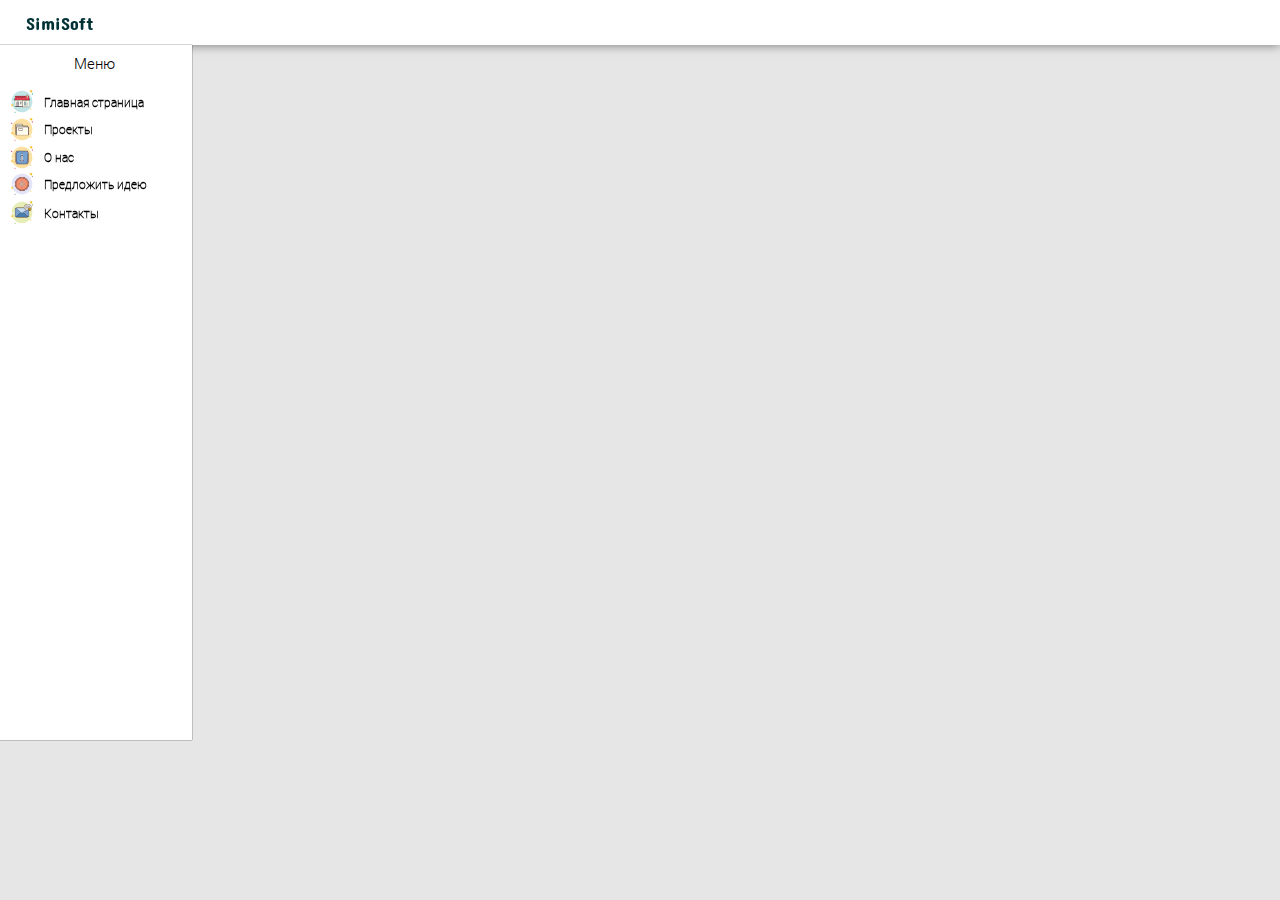
<file: index.html>
<!DOCTYPE html>
<html>
<head>
	<title>SimiSoft | Главная страница</title>
	<link rel = 'stylesheet' type = 'text/css' href = 'app/css/main.css'>
	<link rel = 'shortcut icon' href = 'app/imgs/logo.png' type = 'image/png'>

</head>
<body>

	<div class = 'module' id = 'top-container'>
		<img src = 'app/imgs/menu.png' id = 'btn-menu'>
		<div id = 'popup-menu' class = 'popup-menu'>

			<div class = 'logo-div-menu'>
				<a class = 'name-menu'>Меню</a>
			</div>

			<a class = 'home-url' href = 'index.html'>
				<img class = 'home-url-img' src = 'app/imgs/home.png'>
				<h1 class = 'home-h'>Главная страница</h1>
			</a>

			<a class = 'projects-url' href = 'projects.html'>
				<img class = 'home-url-img' src = 'app/imgs/close-folder.png'>
				<h1 class = 'home-h'>Проекты</h1>
			</a>

			<a class = 'about-url' href = 'about.html'>
				<img class = 'home-url-img' src = 'app/imgs/info.png'>
				<h1 class = 'home-h'>О нас</h1>
			</a>

			<a class = 'new-idea-url' href = 'new-idea.html'>
				<img class = 'home-url-img' src = 'app/imgs/plus.png'>
				<h1 class = 'home-h'>Предложить идею</h1>
			</a>

			<a class = 'contacts-url' href = 'contacts.html'>
				<img class = 'home-url-img' src = 'app/imgs/email.png'>
				<h1 class = 'home-h'>Контакты</h1>
			</a>

			<!--<a id = 'close' href = ''>
				<img class = 'home-url-img' src = 'app/imgs/close.png'>
				<h1 class = 'home-h'>Закрыть меню</h1>
			</a>-->

		</div>
		<a href = '' class = 'logo-box'>
			SimiSoft
		</a>
	</div>

	<div id = 'bottom-menu'>

		<a href = 'index.html' class = 'mob-urls-img-bottom-menu'>
			<img src = 'app/imgs/home.png' alt="" width = '16%'>
		</a>

		<a href = 'projects.html' class = 'mob-urls-img-bottom-menu'>
			<img src = 'app/imgs/open-folder.png' alt="" width = '16%'>
		</a>

		<a href = 'new-idea.html' class = 'mob-urls-img-bottom-menu'>
			<img src = 'app/imgs/plus.png' alt="" width = '16%'>
		</a>

		<a href = 'about.html' class = 'mob-urls-img-bottom-menu'>
			<img src = 'app/imgs/info.png' alt="" width = '16%'>
		</a>

		<a href = 'contacts.html' class = 'mob-urls-img-bottom-menu'>
			<img src = 'app/imgs/peoples.png' alt="" width = '16%'>
		</a>

	</div>

	<script type="text/javascript">
		let popup = document.getElementById('popup-menu'),
			popupBtn = document.getElementById('btn-menu'),
			popupClose = document.querySelector('.close');

			popupBtn.onclick = function() {
					popup.style.display = 'block';
				}

			popupClose.onclick = function() {
				popup.style.display = 'none';
			}
	</script>

</body>
</html>
</file>
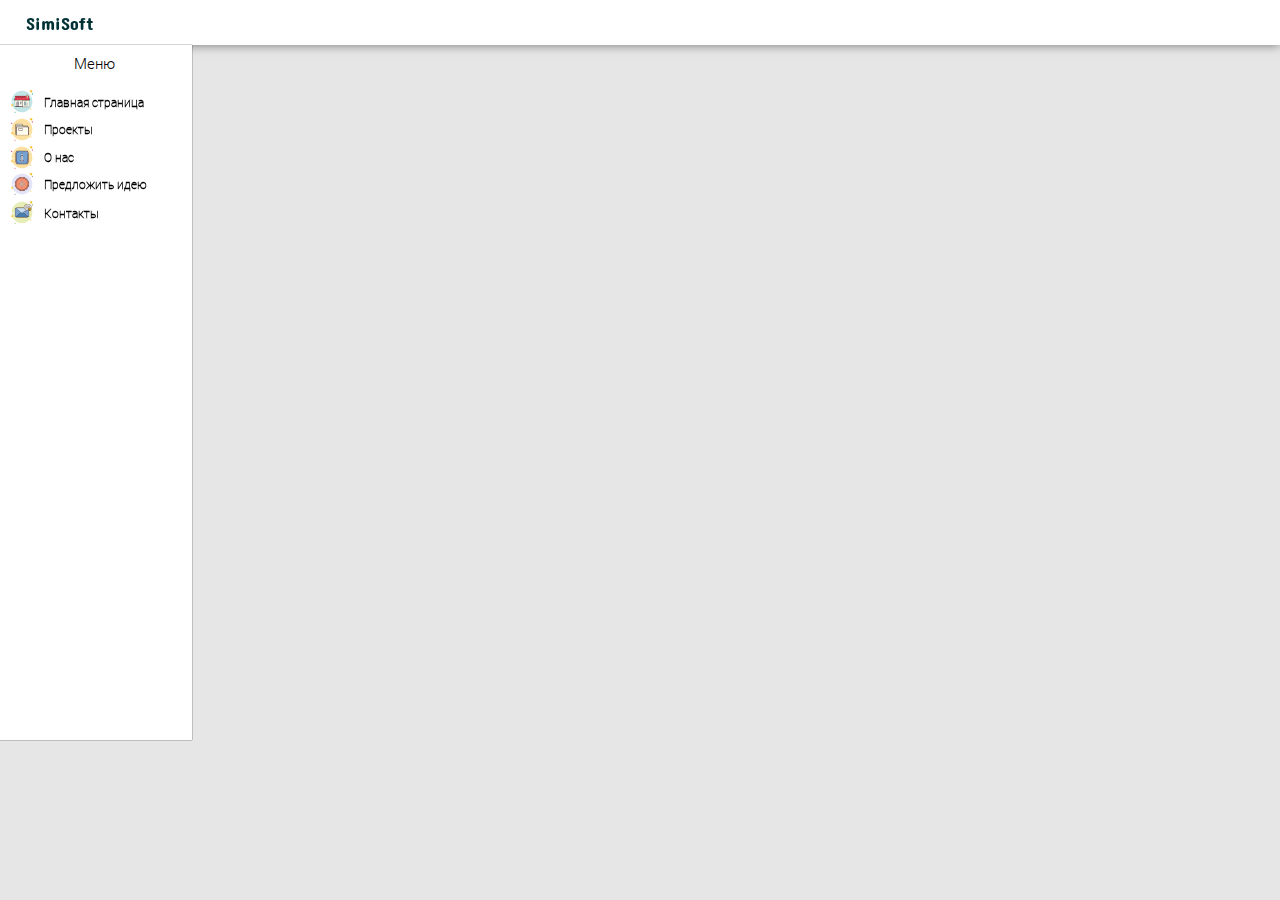
<file: contacts.html>
<!DOCTYPE html>
<html>
<head>
	<title>SimiSoft | Главная страница</title>
	<link rel = 'stylesheet' type = 'text/css' href = 'app/css/main.css'>
	<link rel = 'shortcut icon' href = 'app/imgs/logo.png' type = 'image/png'>

</head>
<body>

	<div class = 'module' id = 'top-container'>
		<img src = 'app/imgs/menu.png' id = 'btn-menu'>
		<div id = 'popup-menu' class = 'popup-menu'>

			<div class = 'logo-div-menu'>
				<a class = 'name-menu'>Меню</a>
			</div>

			<a class = 'home-url' href = 'index.html'>
				<img class = 'home-url-img' src = 'app/imgs/home.png'>
				<h1 class = 'home-h'>Главная страница</h1>
			</a>

			<a class = 'projects-url' href = 'projects.html'>
				<img class = 'home-url-img' src = 'app/imgs/close-folder.png'>
				<h1 class = 'home-h'>Проекты</h1>
			</a>

			<a class = 'about-url' href = 'about.html'>
				<img class = 'home-url-img' src = 'app/imgs/info.png'>
				<h1 class = 'home-h'>О нас</h1>
			</a>

			<a class = 'new-idea-url' href = 'new-idea.html'>
				<img class = 'home-url-img' src = 'app/imgs/plus.png'>
				<h1 class = 'home-h'>Предложить идею</h1>
			</a>

			<a class = 'contacts-url' href = 'contacts.html'>
				<img class = 'home-url-img' src = 'app/imgs/email.png'>
				<h1 class = 'home-h'>Контакты</h1>
			</a>

			<!--<a id = 'close' href = ''>
				<img class = 'home-url-img' src = 'app/imgs/close.png'>
				<h1 class = 'home-h'>Закрыть меню</h1>
			</a>-->

		</div>
		<a href = '' class = 'logo-box'>
			SimiSoft
		</a>
	</div>

	<div id = 'bottom-menu'>

		<a href = 'index.html' class = 'mob-urls-img-bottom-menu'>
			<img src = 'app/imgs/home.png' alt="" width = '16%'>
		</a>

		<a href = 'projects.html' class = 'mob-urls-img-bottom-menu'>
			<img src = 'app/imgs/open-folder.png' alt="" width = '16%'>
		</a>

		<a href = 'new-idea.html' class = 'mob-urls-img-bottom-menu'>
			<img src = 'app/imgs/plus.png' alt="" width = '16%'>
		</a>

		<a href = 'about.html' class = 'mob-urls-img-bottom-menu'>
			<img src = 'app/imgs/info.png' alt="" width = '16%'>
		</a>

		<a href = 'contacts.html' class = 'mob-urls-img-bottom-menu'>
			<img src = 'app/imgs/peoples.png' alt="" width = '16%'>
		</a>

	</div>

	<div class = 'contacts-div'>
		
	</div>

	<script type="text/javascript">
		let popup = document.getElementById('popup-menu'),
			popupBtn = document.getElementById('btn-menu'),
			popupClose = document.querySelector('.close');

			popupBtn.onclick = function() {
					popup.style.display = 'block';
				}

			popupClose.onclick = function() {
				popup.style.display = 'none';
			}
	</script>

</body>
</html>
</file>
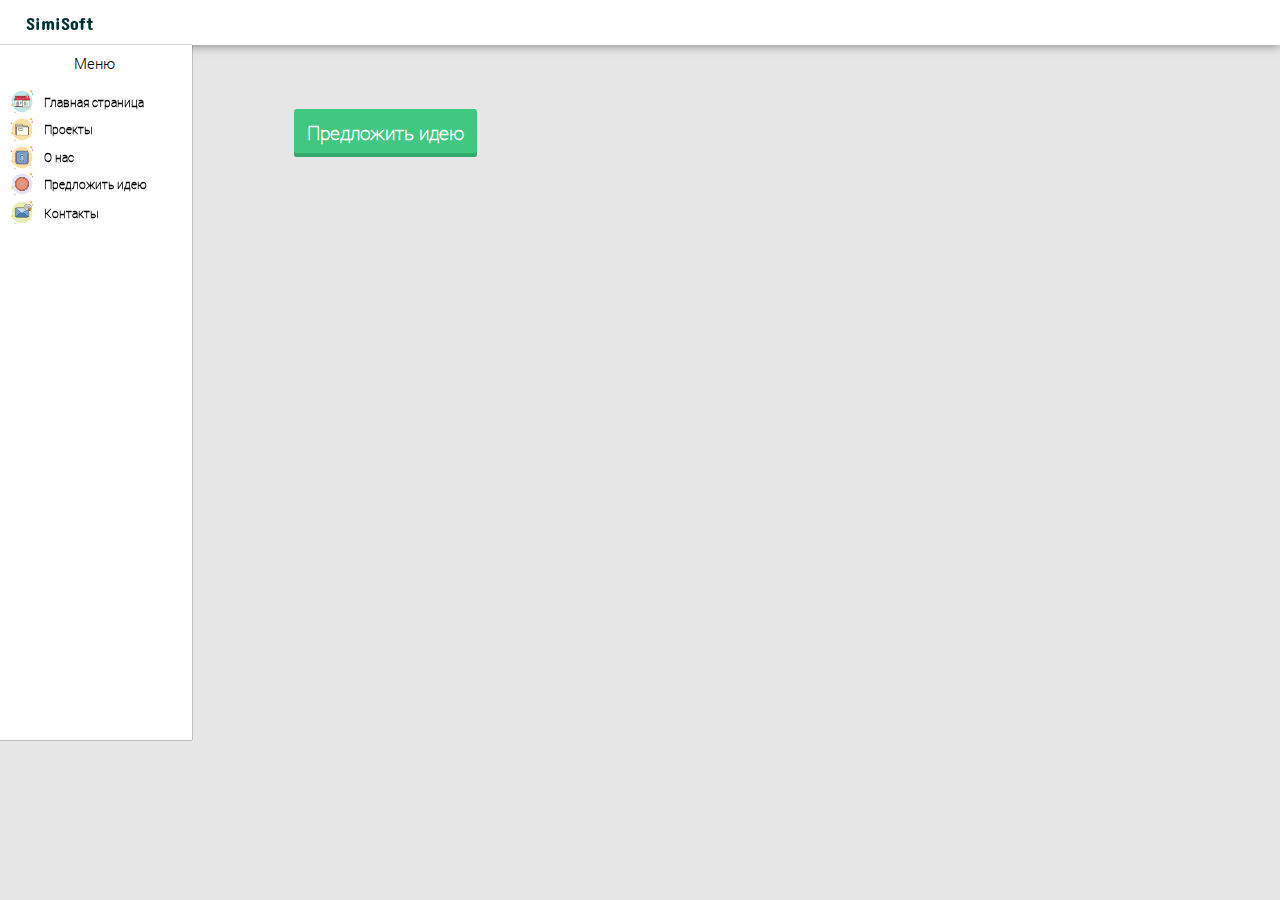
<file: new-idea.html>
<!DOCTYPE html>
<html>
<head>
	<title>SimiSoft | Главная страница</title>
	<link rel = 'stylesheet' type = 'text/css' href = 'app/css/main.css'>
	<link rel = 'shortcut icon' href = 'app/imgs/logo.png' type = 'image/png'>

</head>
<body>

	<div class = 'module' id = 'top-container'>
		<img src = 'app/imgs/menu.png' id = 'btn-menu'>
		<div id = 'popup-menu' class = 'popup-menu'>

			<div class = 'logo-div-menu'>
				<a class = 'name-menu'>Меню</a>
			</div>

			<a class = 'home-url' href = 'index.html'>
				<img class = 'home-url-img' src = 'app/imgs/home.png'>
				<h1 class = 'home-h'>Главная страница</h1>
			</a>

			<a class = 'projects-url' href = 'projects.html'>
				<img class = 'home-url-img' src = 'app/imgs/close-folder.png'>
				<h1 class = 'home-h'>Проекты</h1>
			</a>

			<a class = 'about-url' href = 'about.html'>
				<img class = 'home-url-img' src = 'app/imgs/info.png'>
				<h1 class = 'home-h'>О нас</h1>
			</a>

			<a class = 'new-idea-url' href = 'new-idea.html'>
				<img class = 'home-url-img' src = 'app/imgs/plus.png'>
				<h1 class = 'home-h'>Предложить идею</h1>
			</a>

			<a class = 'contacts-url' href = 'contacts.html'>
				<img class = 'home-url-img' src = 'app/imgs/email.png'>
				<h1 class = 'home-h'>Контакты</h1>
			</a>

			<!--<a id = 'close' href = ''>
				<img class = 'home-url-img' src = 'app/imgs/close.png'>
				<h1 class = 'home-h'>Закрыть меню</h1>
			</a>-->

		</div>
		<a href = '' class = 'logo-box'>
			SimiSoft
		</a>
	</div>

	<div id = 'bottom-menu'>

		<a href = 'index.html' class = 'mob-urls-img-bottom-menu'>
			<img src = 'app/imgs/home.png' alt="" width = '16%'>
		</a>

		<a href = 'projects.html' class = 'mob-urls-img-bottom-menu'>
			<img src = 'app/imgs/open-folder.png' alt="" width = '16%'>
		</a>

		<a href = 'new-idea.html' class = 'mob-urls-img-bottom-menu'>
			<img src = 'app/imgs/plus.png' alt="" width = '16%'>
		</a>

		<a href = 'about.html' class = 'mob-urls-img-bottom-menu'>
			<img src = 'app/imgs/info.png' alt="" width = '16%'>
		</a>

		<a href = 'contacts.html' class = 'mob-urls-img-bottom-menu'>
			<img src = 'app/imgs/peoples.png' alt="" width = '16%'>
		</a>

	</div>

	<div class = 'new-idea-div'>
		<span id = 'btn-idea'>Предложить идею</span>
		<div id = 'popup-idea' class = 'popup-idea'>
			<span class = 'close-idea'>&times;</span>
		</div>
	</div>

	<script type="text/javascript">
		let popup = document.getElementById('popup-idea'),
			popupBtn = document.getElementById('btn-idea'),
			popupClose = document.querySelector('.close-idea');

			popupBtn.onclick = function() {
					popup.style.display = 'block';
				}

			popupClose.onclick = function() {
				popup.style.display = 'none';
			}
	</script>

</body>
</html>
</file>
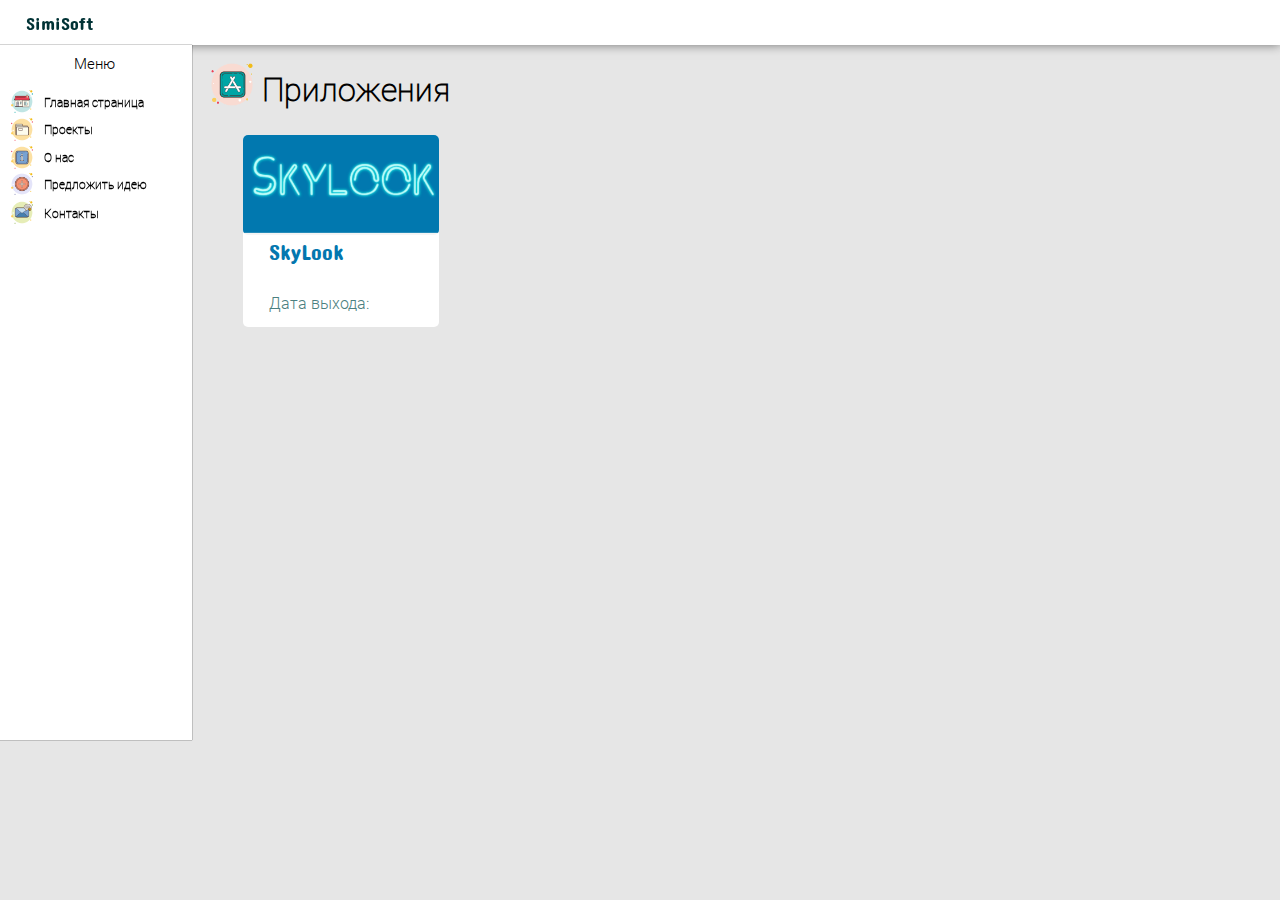
<file: projects.html>
<!DOCTYPE html>
<html>
<head>
	<title>SimiSoft | Главная страница</title>
	<link rel = 'stylesheet' type = 'text/css' href = 'app/css/main.css'>
	<link rel = 'shortcut icon' href = 'app/imgs/logo.png' type = 'image/png'>

</head>
<body>

	<div class = 'module' id = 'top-container'>
		<img src = 'app/imgs/menu.png' id = 'btn-menu'>
		<div id = 'popup-menu' class = 'popup-menu'>

			<div class = 'logo-div-menu'>
				<a class = 'name-menu'>Меню</a>
			</div>

			<a class = 'home-url' href = 'index.html'>
				<img class = 'home-url-img' src = 'app/imgs/home.png'>
				<h1 class = 'home-h'>Главная страница</h1>
			</a>

			<a class = 'projects-url' href = 'projects.html'>
				<img class = 'home-url-img' src = 'app/imgs/close-folder.png'>
				<h1 class = 'home-h'>Проекты</h1>
			</a>

			<a class = 'about-url' href = 'about.html'>
				<img class = 'home-url-img' src = 'app/imgs/info.png'>
				<h1 class = 'home-h'>О нас</h1>
			</a>

			<a class = 'new-idea-url' href = 'new-idea.html'>
				<img class = 'home-url-img' src = 'app/imgs/plus.png'>
				<h1 class = 'home-h'>Предложить идею</h1>
			</a>

			<a class = 'contacts-url' href = 'contacts.html'>
				<img class = 'home-url-img' src = 'app/imgs/email.png'>
				<h1 class = 'home-h'>Контакты</h1>
			</a>

			<!--<a id = 'close' href = ''>
				<img class = 'home-url-img' src = 'app/imgs/close.png'>
				<h1 class = 'home-h'>Закрыть меню</h1>
			</a>-->

		</div>
		<a href = '' class = 'logo-box'>
			SimiSoft
		</a>
	</div>

	<div id = 'bottom-menu'>

		<a href = 'index.html' class = 'mob-urls-img-bottom-menu'>
			<img src = 'app/imgs/home.png' alt="" width = '16%'>
		</a>

		<a href = 'projects.html' class = 'mob-urls-img-bottom-menu'>
			<img src = 'app/imgs/open-folder.png' alt="" width = '16%'>
		</a>

		<a href = 'new-idea.html' class = 'mob-urls-img-bottom-menu'>
			<img src = 'app/imgs/plus.png' alt="" width = '16%'>
		</a>

		<a href = 'about.html' class = 'mob-urls-img-bottom-menu'>
			<img src = 'app/imgs/info.png' alt="" width = '16%'>
		</a>

		<a href = 'contacts.html' class = 'mob-urls-img-bottom-menu'>
			<img src = 'app/imgs/peoples.png' alt="" width = '16%'>
		</a>

	</div>

	<div class = 'projects-div'>
		<img class = 'as-img' src = 'app/imgs/appstore.png' alt = ''><h1 class = 'name1-prjs'>Приложения</h1>
		<div class = 'project-div'>
			<img class = 'skylook-img' src = 'app/imgs/skylook.png' alt="">
			<a href = '' class = 'name-prj1'>SkyLook</a>
			<a href = '' class = 'opisanie'>Дата выхода: </a>
		</div>

	</div>

	<script type="text/javascript">
		let popup = document.getElementById('popup-menu'),
			popupBtn = document.getElementById('btn-menu'),
			popupClose = document.getElementById('close');

			popupBtn.onclick = function() {
					popup.style.display = 'block';
				}

			popupClose.onclick = function() {
				popup.style.display = 'none';
			}
	</script>

</body>
</html>
</file>
<file: app/css/main.css>
/*
	Общие стили
*/

* {
	margin: 0;
	padding: 0;
	text-decoration: none;
	list-style: none;
}

body {
	background: #e6e6e6;
}

@font-face {
	font-family: ConcertOne; /* Имя шрифта */
    src: url(../../fonts/ConcertOne.ttf); /* Путь к файлу со шрифтом */
}

@font-face {
	font-family: Quicksand; /* Имя шрифта */
    src: url(../../fonts/Quicksand.ttf); /* Путь к файлу со шрифтом */
}

@font-face {
	font-family: Roboto-Light; /* Имя шрифта */
    src: url(../../fonts/Roboto-Light.ttf); /* Путь к файлу со шрифтом */
}

@font-face {
	font-family: Roboto-Thin; /* Имя шрифта */
    src: url(../../fonts/Roboto-Thin.ttf); /* Путь к файлу со шрифтом */
}

/*
	Верхний модуль
*/

@media only screen and (min-device-width: 480px){

#top-container {
	width: 100%;
	height: 3.5vw;
	background: #fff;
	position: fixed;
	box-shadow: 0 0 10px rgba(0,0,0,0.5);
	z-index: 2;
}

#btn-menu {
	width: 2%;
	margin: .8% 1.3%;
	display: none;
}

#btn-menu:hover {
	cursor: pointer;
}

.popup-menu {
	width: 15%;
	height: 54.3vw;
	background: #fff;
	margin-top: 3.5vw;
	position: absolute;
	overflow: auto;
	display: block;
	transition: 0.5s all;
	box-shadow: 0 0 1px;
}

.logo-box {
	position: absolute;
	font-size: 1.4vw;
	margin: .9% 2%;
	color: rgb(0, 50, 53);
	font-family: 'ConcertOne', cursive;
}

.logo-div-menu {
	padding: .8vw 5.8vw;
	background: #fff;
}

.name-menu {
	font-size: 1.2vw;
	font-family: 'Roboto-Light', cursive;
}

.home-url-img {
	width: 15%;
	margin: 0% 4%;
}

.home-url {
	margin-top: 2%;
	width: 100%;
	margin-right: 1%; 
	position: absolute;
	color: #000;
	height: 2.2vw;
	padding: 0vw 0vw;
	transition: 0.5s all;
	float: left;
}

.about-url {
	margin-top: 31%;
	width: 100%;
	margin-right: 1%; 
	position: absolute;
	color: #000;
	height: 2.2vw;
	padding: 0vw 0vw;
	transition: 0.5s all;
	float: left;
}

#close {
	margin-top: 290%;
	width: 100%;
	margin-right: 1%; 
	position: absolute;
	color: #000;
	height: 2.2vw;
	padding: 0vw 0vw;
	transition: 0.5s all;
	float: left;
}

.new-idea-url {
	margin-top: 45%;
	width: 100%;
	margin-right: 1%; 
	position: absolute;
	color: #000;
	height: 2.2vw;
	padding: 0vw 0vw;
	transition: 0.5s all;
	float: left;
}

.contacts-url {
	margin-top: 60%;
	width: 100%;
	margin-right: 1%; 
	position: absolute;
	color: #000;
	height: 2.2vw;
	padding: 0vw 0vw;
	transition: 0.5s all;
	float: left;
}

.projects-url {
	margin-top: 16.5%;
	width: 100%;
	margin-right: 1%; 
	position: absolute;
	color: #000;
	height: 2.2vw;
	padding: 0vw 0vw;
	transition: 0.5s all;
	float: left;
}

.home-h {
	position: absolute;
	font-size: .9vw;
	margin: -1.9vw 3.4vw;
	font-family: 'Roboto-Thin', cursive;
}

.home-h:hover {
	cursor: pointer;
}

.home-h:hover ~ .home-url {
 	background: #2B7CD3;
 }

.home-url:hover {
	background: #2B7CD3;
	transition: 0.5s all;
}

.about-url:hover {
	background: #2B7CD3;
	transition: 0.5s all;
}

.projects-url:hover {
	background: #2B7CD3;
	transition: 0.5s all;
}

.new-idea-url:hover {
	background: #2B7CD3;
	transition: 0.5s all;
}

.contacts-url:hover {
	background: #2B7CD3;
	transition: 0.5s all;
}

#close:hover {
	background: #2B7CD3;
	transition: 0.5s all;
}

/*
	Файл с проектами
*/

.projects-div {
	width: 85%;
	height: 46vw;
	background: #e6e6e6;
	margin: 3.49%  15%;
	position: absolute;
}

.as-img {
	width: 5%;
	padding: 1vw 1vw;
}

.name1-prjs {
	margin-left: 5.5vw;
	margin-top: -4.5vw;
	font-family: 'Roboto-Thin', cursive;
}

.project-div {
	width: 18%;
	height: 15vw;
	background: #fff;
	margin: 2vw 4vw;
	border-radius:  5px;
}

.skylook-img {
	width: 100%;
	border-radius: 5px;
}

.name-prj1 {
	font-size: 1.7vw;
	color: #0377AF;
	font-family: 'ConcertOne', cursive;
	margin: 0vw 2vw;
	float: left;
}

.opisanie {
	margin: 3vw 2vw;
	float: left;
	color: #4B8080;
	font-family: 'Roboto-Light', cursive;
}

/*
	Файл с контактами
*/


/*
	Файл с предложением идеи
*/

.new-idea-div {
	width: 85%;
	height: 43vw;
	background: #e6e6e6;
	margin-left: 15%;
	margin-top: 3.5vw;
	float: left;
}

#btn-idea {
		font-weight: 700;
  		color: white;
  		font-size: 1.5vw;
  		text-decoration: none;
  		padding: 1vw 1vw;
  		border-radius: 3px;
  		background: rgb(64,199,129);
  		box-shadow: 0 -.3vw rgb(53,167,110) inset;
  		transition: 0.2s;
  		margin: 5vw 8vw;
  		float: left;
  		font-family: 'Roboto-Thin', cursive;
	}

	#btn-idea:hover {
		background: rgb(53, 167, 110);
		cursor: pointer;
	}

	#btn-idea:active {
		background: rgb(33,147,90);
  		box-shadow: 0 3px rgb(33,147,90) inset;
	}

#popup-idea {
	width: 45%;
	height: 54.3vw;
	background: #fff;
	margin-top: 0vw;
	position: absolute;
	overflow: auto;
	display: none;
	transition: 0.5s all;
	border-radius: 6px;
	box-shadow: 0 0 10px;
}

.close-idea {
	float: right;
	font-size: 1vw;
	margin-right: .4vw;
}

.close-idea:hover {
	cursor: pointer;
}

#bottom-menu {
	display: none;
}

.popup-idea {
	display: none;
}


}



/*


			Мобильная версия


*/

@media only screen and (max-device-width: 480px) {
	div#top-container {
		display: none;
	}
	div#bottom-menu {
		position:fixed;
   		bottom:0;
  		width:100%;
   		height: 18vw; 
   		background:#fff;
   		display: block;
	}

	.mob-urls-img-bottom-menu {
		padding: 0 1.8vw;
	}

	.projects-div {
		width: 100%;
		height: 46vw;
		background: #e6e6e6;
		margin: 2%  0%;
		position: absolute;
	}

	.as-img {
		width: 15%;
		padding: 1vw 1vw;
	}

	.name1-prjs {
		margin-left: 18vw;
		margin-top: -11vw;
		font-size: 6vw;
		font-family: 'Roboto-Thin', cursive;
	}

	.project-div {
		width: 35%;
		height: 40vw;
		background: #fff;
		margin: 2vw 7vw;
		border-radius:  5px;
		margin-top: 4vw;
	}

	.skylook-img {
		width: 100%;
		border-radius: 5px;
	}

	.name-prj1 {
		font-size: 6vw;
		color: #0377AF;
		font-family: 'ConcertOne', cursive;
		margin: 3vw 2vw;
		float: left;
	}

	.opisanie {
		margin: 15vw -22vw;
		float: left;
		font-size: 2.8vw;
		color: #4B8080;
		font-family: 'Roboto-Light', cursive;
	}

	#btn-idea {
		font-weight: 700;
  		color: white;
  		font-size: 5vw;
  		text-decoration: none;
  		padding: 1.5vw 1.5vw;
  		border-radius: 3px;
  		background: rgb(64,199,129);
  		box-shadow: 0 -1vw rgb(53,167,110) inset;
  		transition: 0.2s;
  		margin: 5vw 8vw;
  		float: left;
  		font-family: 'Roboto-Thin', cursive;
	}

	#btn-idea:hover {
		background: rgb(53, 167, 110);
	}

	#btn-idea:active {
		background: rgb(33,147,90);
  		box-shadow: 0 3px rgb(33,147,90) inset;
	}

	.new-idea-div {
		width: 85%;
		height: 43vw;
		background: #e6e6e6;
		margin-left: 0%;
		margin-top: 0vw;
		float: left;
	}

	div#popur-idea {
		width: 0%;
		height: 0vw;
		background: #fff;
		margin-top: 0vw;
		position: absolute;
		overflow: auto;
		display: none;
		transition: 0s all;
		border-radius: 0px;
		box-shadow: 0 0 10px;
	}

	.close-idea {
		float: right;
		display: block;
		font-size: 7vw;
		margin: 0 1.8vw;
	}

	.popup-idea {
		width: 100%;
		height: 190vw;
		background: #fff;
		margin-top: 0vw;
		position: absolute;
		overflow: auto;
		display: none;
		transition: 0.5s all;
		border-radius: 0px;
		box-shadow: 0 0 10px;
	}

}
</file>
